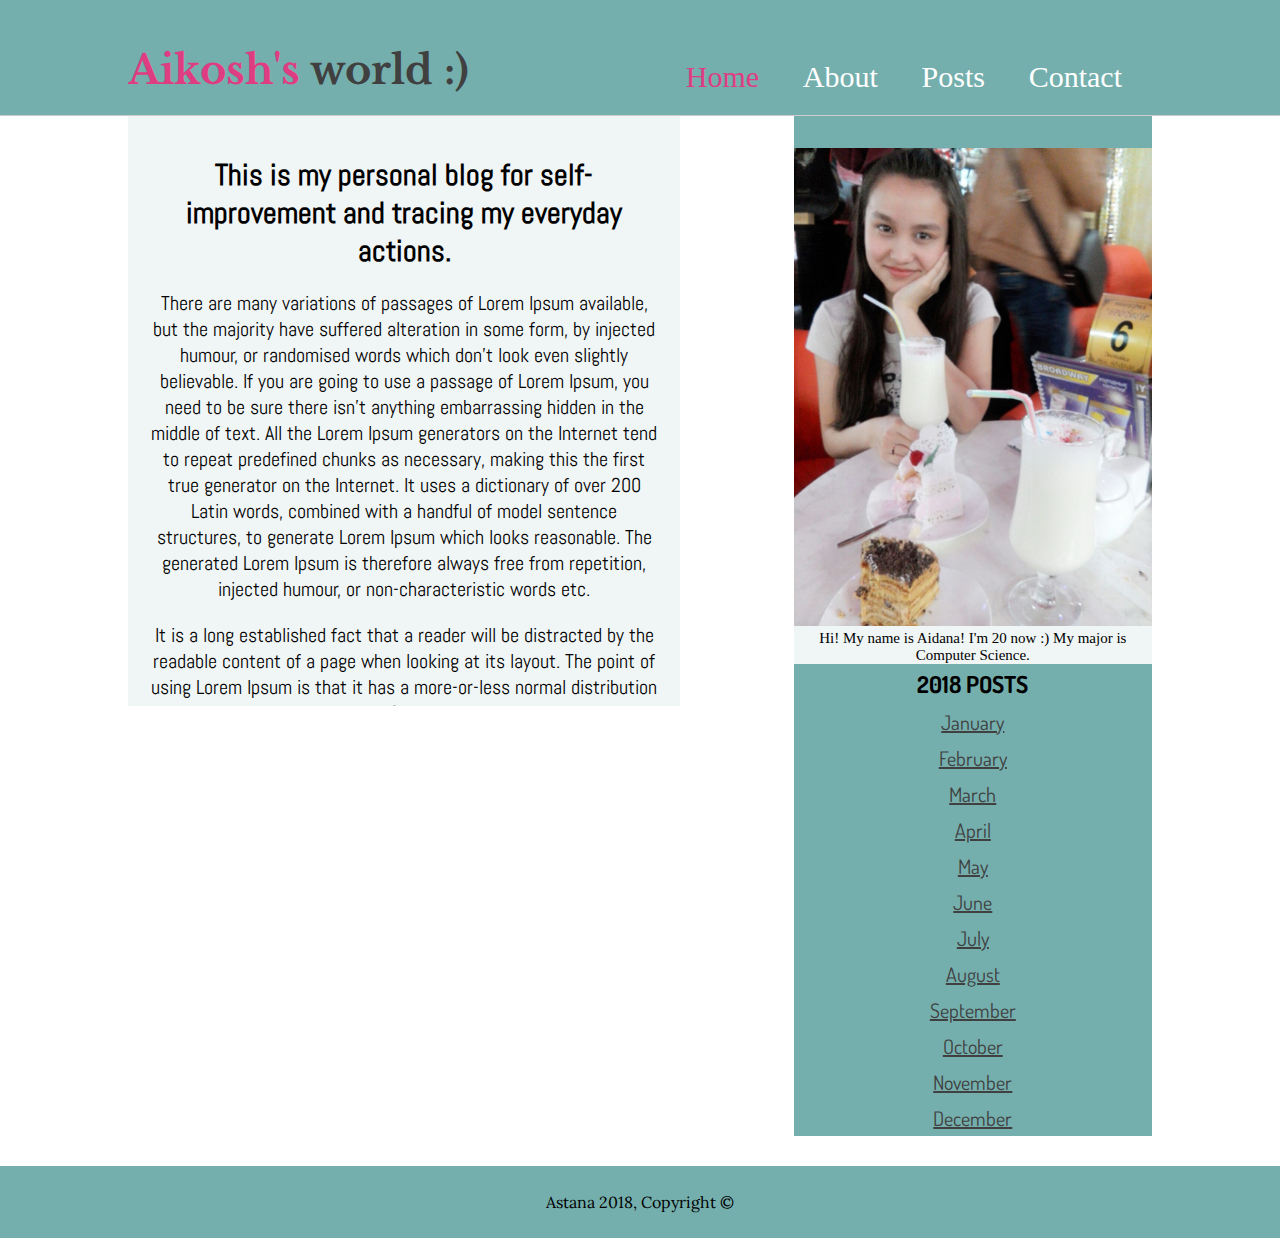
<file: index.html>
<!DOCTYPE html>
<html>
<head>
	<title>Aidana's Blog</title>
	<link rel="stylesheet" type="text/css" href="./css/style.css">
	<link href="https://fonts.googleapis.com/css?family=Abel|Dosis|Kavivanar|Libre+Baskerville|Lora" rel="stylesheet">
</head>
<body>

<header>
	<div class="container">
		<div id="brand">
			<h1><span class="highlight">Aikosh's</span> <span class="brown">world :)</span></h1>
		</div>

		<nav>
			<ul>
				<li class="active"><a href="home.html">Home</a></li>
				<li><a href="about.html">About</a></li>
				<li><a href="posts.html">Posts</a></li>
				<li><a href="contact.html">Contact</a></li>
			</ul>
		</nav>
	</div>
</header>

<!-- <section id="star">
	<div class="container">
	</div>
</section> -->

<section id="display">
	<div class="container" id="content">
		<article id="main">
			<h1>This is my personal blog for self-improvement and tracing my everyday actions.</h1>
			<p>There are many variations of passages of Lorem Ipsum available, but the majority have suffered alteration in some form, by injected humour, or randomised words which don't look even slightly believable. If you are going to use a passage of Lorem Ipsum, you need to be sure there isn't anything embarrassing hidden in the middle of text. All the Lorem Ipsum generators on the Internet tend to repeat predefined chunks as necessary, making this the first true generator on the Internet. It uses a dictionary of over 200 Latin words, combined with a handful of model sentence structures, to generate Lorem Ipsum which looks reasonable. The generated Lorem Ipsum is therefore always free from repetition, injected humour, or non-characteristic words etc.</p>

			<p>It is a long established fact that a reader will be distracted by the readable content of a page when looking at its layout. The point of using Lorem Ipsum is that it has a more-or-less normal distribution of letters, as opposed to using 'Content here, content here', making it look like readable English. Many desktop publishing packages and web page editors now use Lorem Ipsum as their default model text, and a search for 'lorem ipsum' will uncover many web sites still in their infancy. Various versions have evolved over the years, sometimes by accident, sometimes on purpose (injected humour and the like).</p>

			<p>
				It is a long established fact that a reader will be distracted by the readable content of a page when looking at its layout. The point of using Lorem Ipsum is that it has a more-or-less normal distribution of letters, as opposed to using 'Content here, content here', making it look like readable English. Many desktop publishing packages and web page editors now use Lorem Ipsum as their default model text, and a search for 'lorem ipsum' will uncover many web sites still in their infancy. Various versions have evolved over the years, sometimes by accident, sometimes on purpose (injected humour and the like).
			</p>
		</article>

		<aside id="sidebar">
			<div class="myimage">
				<a target="_blank" href="./img/aikosh03.jpg">
					<img src="./img/aikosh03.jpg" width="350" height="250"></a>
				<div class="aboutme">
					Hi! My name is Aidana! I'm 20 now :) My major is Computer Science.
				</div>
			</div>
			<div class="posts">
				<ul>
					<h3>2018 POSTS</h3>
					<li><a href="jan2018.html">January</a></li>
					<li><a href="feb2018.html">February</a></li>
					<li><a href="mar2018.html">March</a></li>
					<li><a href="apr2018.html">April</a></li>
					<li><a href="may2018.html">May</a></li>
					<li><a href="jan2018.html">June</a></li>
					<li><a href="feb2018.html">July</a></li>
					<li><a href="mar2018.html">August</a></li>
					<li><a href="apr2018.html">September</a></li>
					<li><a href="may2018.html">October</a></li>
					<li><a href="apr2018.html">November</a></li>
					<li><a href="may2018.html">December</a></li>
				</ul>
			</div>
		</aside>
	</div>
</section>


	
<footer>
	<p>Astana 2018, Copyright &copy;</p>	
</footer>


</body>
</html>
</file>
<file: css/style.css>
body {
	margin: 0;
	padding: 0;
	font-size: 15px;
/*	font-family: 'Kavivanar', cursive;
*/}

.container {
	margin: auto;
	width: 80%;
	overflow: hidden;
}

ul {
	margin: 0;
	padding: 0;
}

/* Header */

header {
	background-color: #74AFAD;
	min-height: 80%;
	padding-top: 50px;
	border-bottom: 1px solid #ccc;

}

header #brand {
	float: left;
}

header h1 {
	font-size: 40px;
	margin-bottom: 20px;
	margin-top: -5px;
	font-family: 'Libre Baskerville', serif;

}

header .highlight {
	color: #DF3D82;
}

header .brown {
	color: #404040;
}

header .brown:hover {
	color: white;
}

header nav {
	float: right;
/*	border: 2px solid #ccc; 
*/	margin-bottom: 10px;
}

header ul {
	text-align: center;
/*	margin-bottom: 30px;
*/	padding: 10px;
}

header a {
	text-decoration: none;
	color: white;
	font-size: 30px;
}

header li {
	list-style-type: none;
	display: inline;
	margin: 20px;
}

header a:hover{
	color: grey;
	font-weight: bold;
}

header .active a{
	color: #DF3D82;
}


/*Image
*/

div.myimage {
	background-color: #f0f5f5;
	text-align: center;
	margin-top: 20px;
	float: right;
/*	border: 1px solid #ccc;
*/	margin-bottom: 5px;
	margin-top: 38px;
}

div.myimage img {
	width: 100%;
	height: auto;
}

/*Content */

article#main {
	background-color: #f0f5f5;
	padding: 20px;
	float: left;
	width: 50%;
	height: 550px;
	font-size: 20px;
	font-family: 'Abel', sans-serif;
	text-align: center;
	overflow: scroll;
}

article#main h1 {
	font-size: 30px;
	font-weight: bold;
}

/*Sidebar*/

aside#sidebar {
	float: right;
	width: 35%;
	margin-top: -6px;
}

.posts {
	background-color: #74AFAD;
	font-size: 20px;
	font-family: 'Dosis', sans-serif;

}

.posts h3{
	text-align: center;	
	margin-bottom: 5px;
	margin-top: 5px;
}

.posts li {
	list-style-type: none;
	padding: 5px 20px; 
	text-align: center;
}

.posts a {
	color: #404040;
}

.posts a:hover {
	color: white;
}


/*Footer*/
footer {
	background-color: #74AFAD;
	font-family: 'Lora', serif;
	font-size: 16px;
	margin-top: 30px;
	padding: 10px;
	text-align: center;
}

/*Responsivity*/

@media (max-width: 500px) {
    header, header #brand, header nav, header nav li{
        width: 100%;
        text-align: center;
        float: none;
    }
</file>
